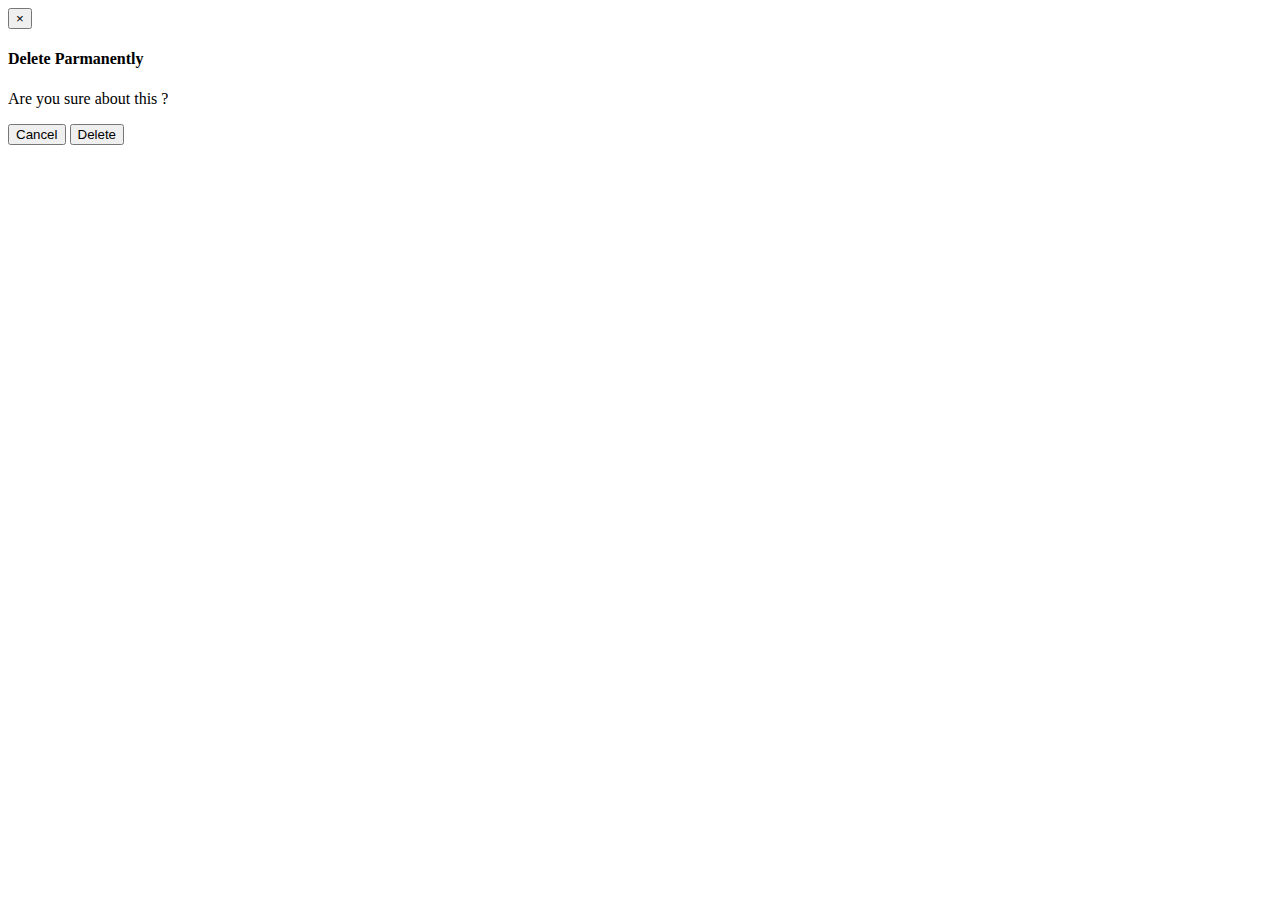
<file: src/main/resources/templates/delete_confirm.html>
<!DOCTYPE html>
<html lang="en">
<head>
    <meta charset="UTF-8">
    <title>Title</title>
    <!-- Dialog show event handler -->
    <script type="text/javascript">
        $('#confirmDelete').on('show.bs.modal', function (e) {
            $message = $(e.relatedTarget).attr('data-message');
            $(this).find('.modal-body p').text($message);
            $title = $(e.relatedTarget).attr('data-title');
            $(this).find('.modal-title').text($title);

            // Pass form reference to modal for submission on yes/ok
            var form = $(e.relatedTarget).closest('form');
            $(this).find('.modal-footer #confirm').data('form', form);
        });

        <!-- Form confirm (yes/ok) handler, submits form -->
        $('#confirmDelete').find('.modal-footer #confirm').on('click', function(){
            $(this).data('form').submit();
        });
    </script>
</head>
<body>

    <!-- Modal Dialog -->
    <div class="modal fade" id="confirmDelete" role="dialog" aria-labelledby="confirmDeleteLabel" aria-hidden="true">
        <div class="modal-dialog">
            <div class="modal-content">
                <div class="modal-header">
                    <button type="button" class="close" data-dismiss="modal" aria-hidden="true">&times;</button>
                    <h4 class="modal-title">Delete Parmanently</h4>
                </div>
                <div class="modal-body">
                    <p>Are you sure about this ?</p>
                </div>
                <div class="modal-footer">
                    <button type="button" class="btn btn-default" data-dismiss="modal">Cancel</button>
                    <button type="button" class="btn btn-danger" id="confirm">Delete</button>
                </div>
            </div>
        </div>
    </div>

</body>
</html>
</file>
